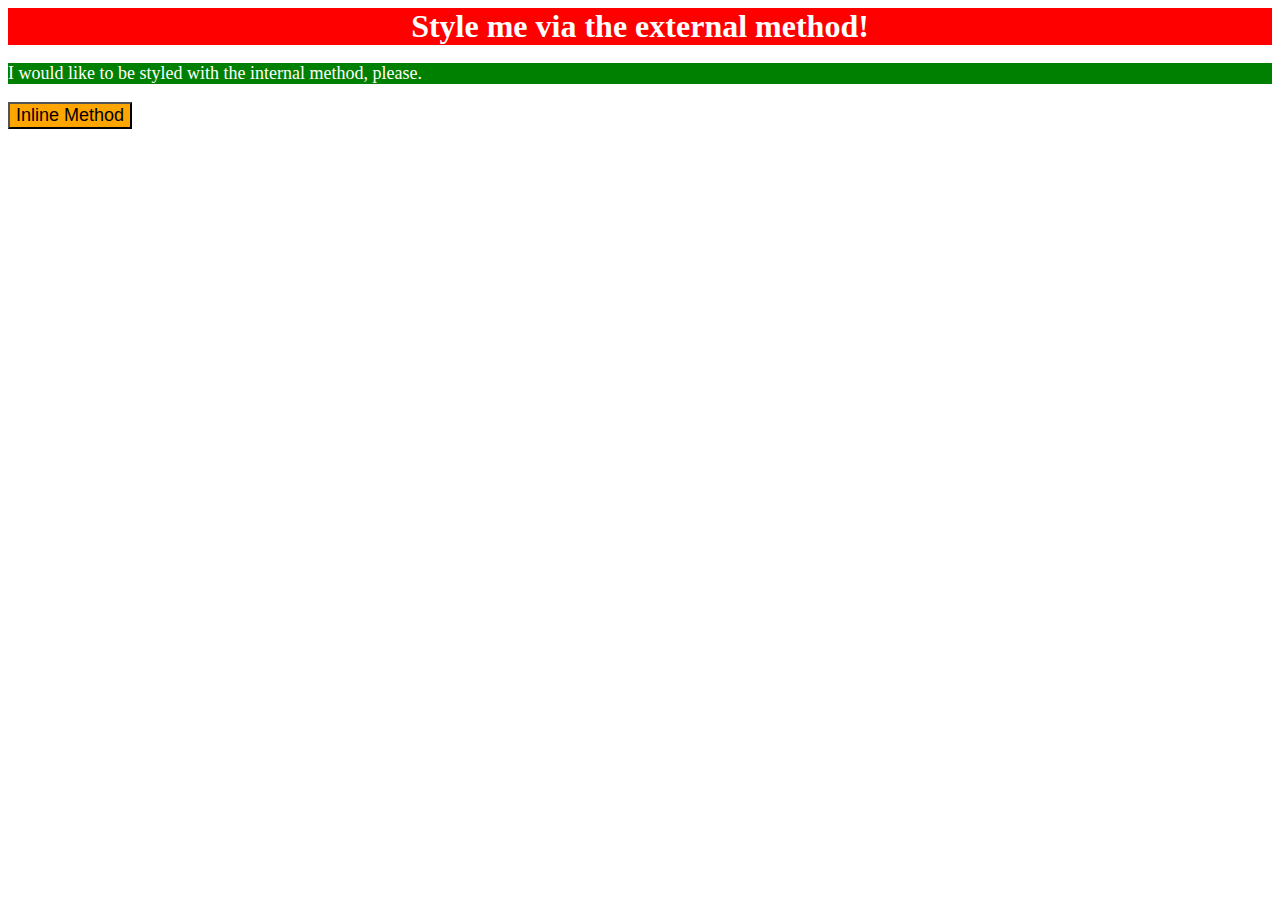
<file: foundations/intro-to-css/01-css-methods/index.html>
<!DOCTYPE html>
<html lang="en">
  <head>
    <meta charset="UTF-8">
    <meta http-equiv="X-UA-Compatible" content="IE=edge">
    <meta name="viewport" content="width=device-width, initial-scale=1.0">
    <title>Methods for Adding CSS</title>
    <link rel="stylesheet" href="styles.css">
    <style>
      p {
        Background-color: green;
        color: white;
        font-size: 18px;
      }
    </style>
  </head>
  <body>
    <div>Style me via the external method!
    </div>
    <p>I would like to be styled with the internal method, please.
    </p>
    <button
      style= "background-color: orange; font-size: 18px;">
      Inline Method
    </button>
  </body>
</html>
</file>
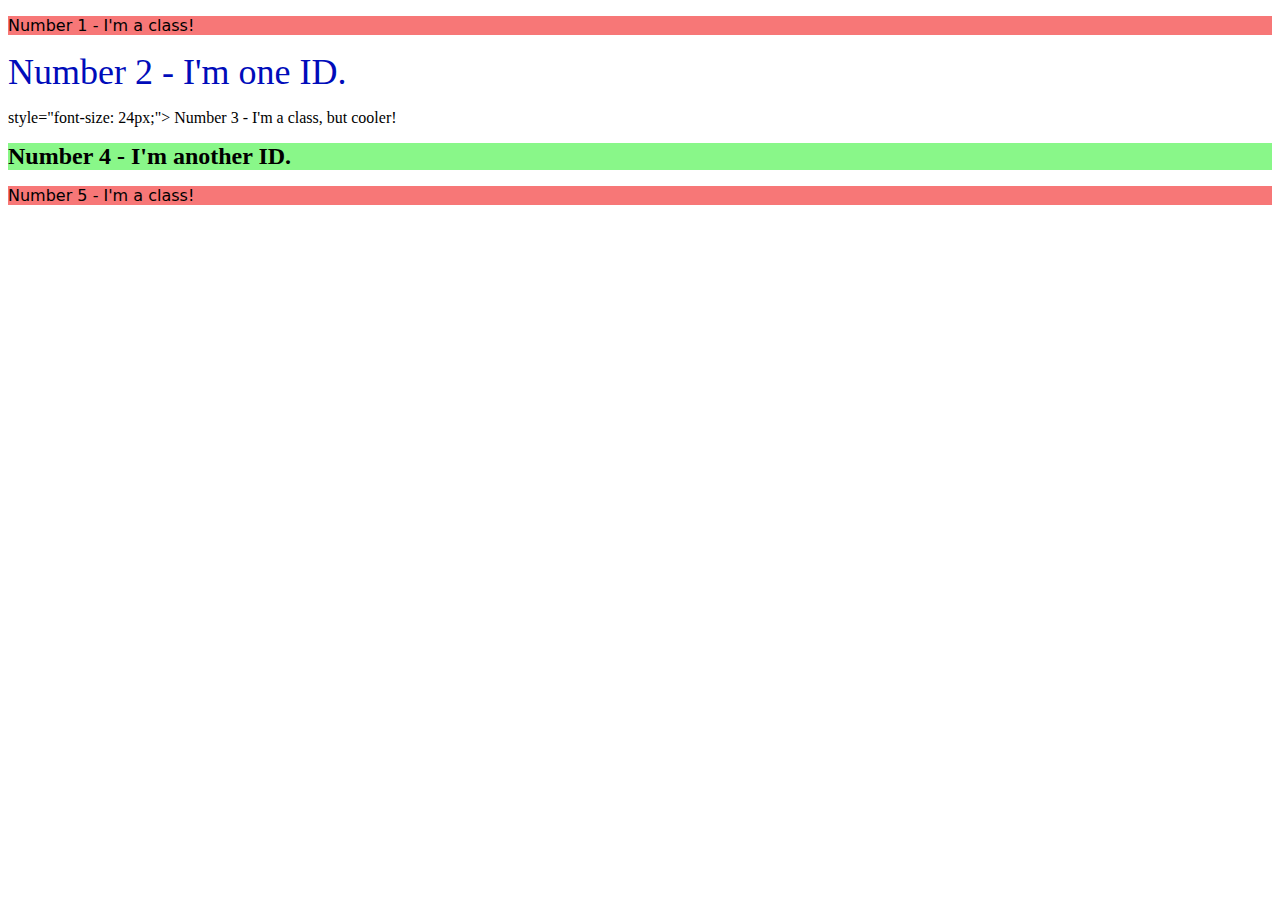
<file: foundations/intro-to-css/02-class-id-selectors/index.html>
<!DOCTYPE html>
<html lang="en">
  <head>
    <meta charset="UTF-8">
    <meta http-equiv="X-UA-Compatible" content="IE=edge">
    <meta name="viewport" content="width=device-width, initial-scale=1.0">
    <title>Class and ID Selectors</title>
    <link rel="stylesheet" href="style.css">
  </head>
  <body>
    <p>Number 1 - I'm a class!</p>
    <div style="color: #000cba; font-size: 36px">Number 2 - I'm one ID.</div>
    <p></p>style="font-size: 24px;"> Number 3 - I'm a class, but cooler!</p>
    <div style="font-weight: bold; background-color: #89f789; font-size: 24px;">Number 4 - I'm another ID.</div>
    <p>Number 5 - I'm a class!</p>
  </body>
</html>
</file>
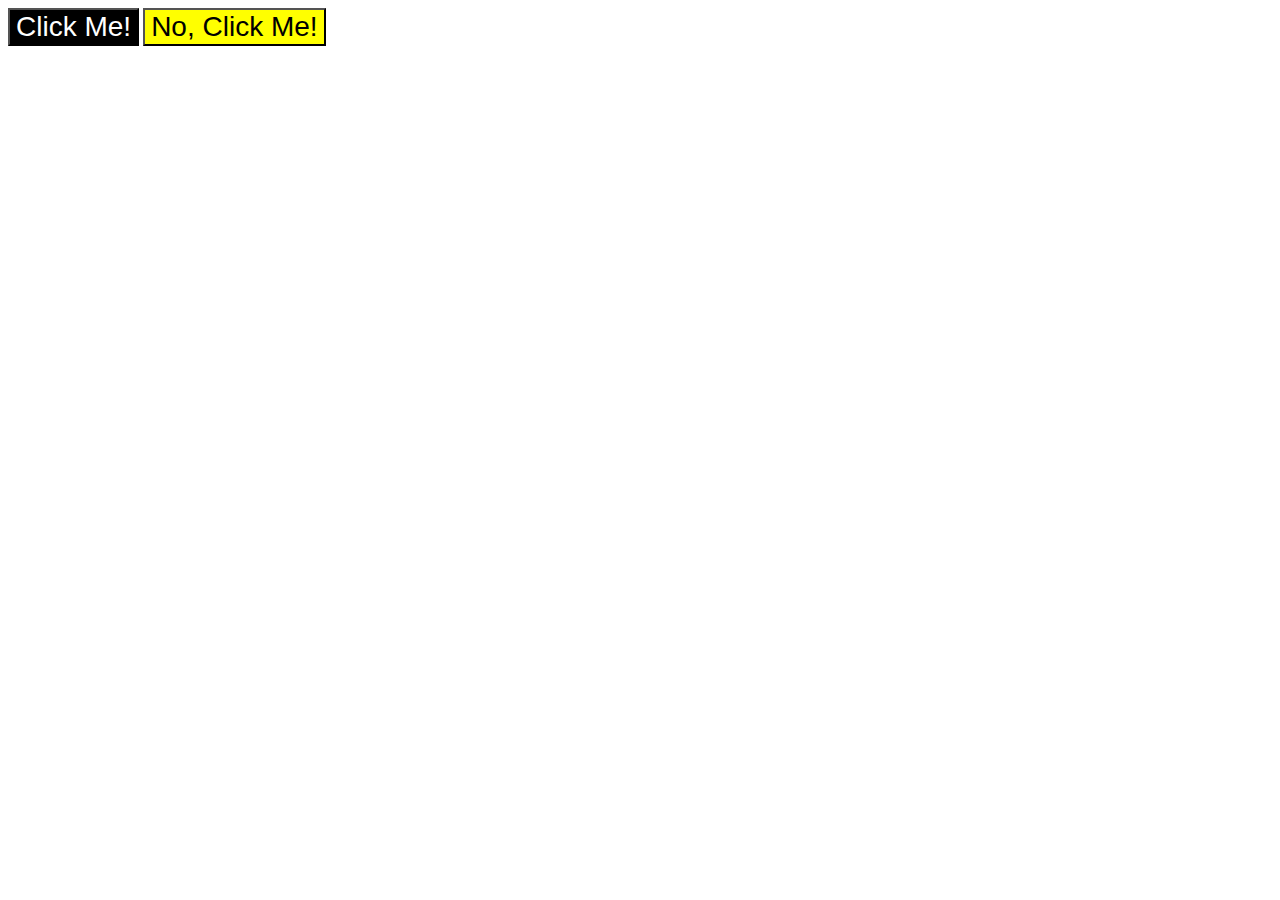
<file: foundations/intro-to-css/03-grouping-selectors/index.html>
<!DOCTYPE html>
  <html lang="en">
  <head>
    <meta charset="UTF-8">
    <meta http-equiv="X-UA-Compatible" content="IE=edge">
    <meta name="viewport" content="width=device-width, initial-scale=1.0">
    <title>Grouping Selectors</title>
    <link rel="stylesheet" href="style.css">
  </head>
  <body>
    <button class="inverted">Click Me!</button>
    <button class="fancy">No, Click Me!</button>
  </body>
</html>
</file>
<file: foundations/intro-to-css/01-css-methods/styles.css>
div {
    background-color: red;
    color: white;
    text-align: center;
    font-size: 32px;
    font-weight: bold;
}
</file>
<file: foundations/intro-to-css/02-class-id-selectors/style.css>
/* Add CSS Styling */
p {
    background-color: #f77777;
    font-family: Verdana, "DejaVu Sans", sans-serif;
}
</file>
<file: foundations/intro-to-css/03-grouping-selectors/style.css>
/* Add CSS Styling */

button {
  font-family: Helvetica, "Times New Roman", sans-serif;
  font-size: 28px;
}

.inverted {
  background-color: black;
  color: white;
}

.fancy {
  background-color: yellow;
}
</file>
